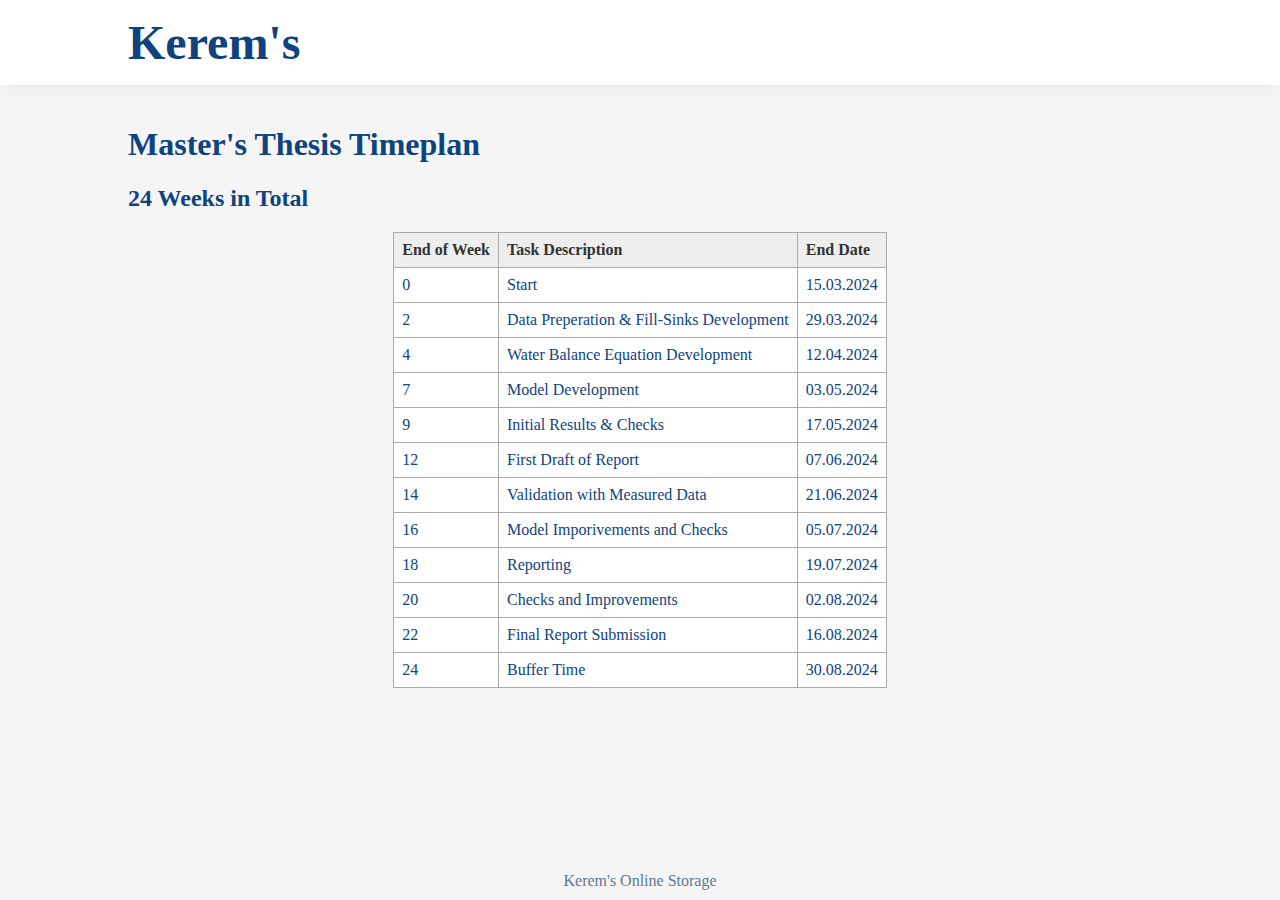
<file: MA.html>
<!DOCTYPE html>
<html lang="en">
<head>
    <meta charset="UTF-8">
    <meta name="viewport" content="width=device-width, initial-scale=1.0">
    <title>Kerem's</title>
    <link rel="stylesheet" href="style.css">
</head>
<body>
    <header class="menu-bar">
        <div class="title-container">
			<title1>Kerem's</title1>
        </div>
        <div class="menu-container">
            <div class="menu-items">
                <!-- <a href="index.html" class="menuitem">Home</a> -->
                <!-- Additional menu items can be added here -->
            </div>
        </div>
    </header>
	
    <div class="context-container">
		<h1>Master's Thesis Timeplan</h1>
		<h2>24 Weeks in Total</h2>
	
        <table id="projectTable">
            <thead>
                <tr>
                    <th>End of Week</th>
                    <th>Task Description</th>
                    <th>End Date</th>
                </tr>
            </thead>
            <tbody>
                <!-- Table rows will be inserted here by JavaScript -->
            </tbody>
        </table>
    </div>

    <footer>
        Kerem's Online Storage
    </footer>

    <script>
	
	const taskData = [
		{ weekNumber: 0, taskDescription: "Start" },
		{ weekNumber: 2, taskDescription: "Data Preperation & Fill-Sinks Development" },
		{ weekNumber: 4, taskDescription: "Water Balance Equation Development" },
		{ weekNumber: 7, taskDescription: "Model Development" },
		{ weekNumber: 9, taskDescription: "Initial Results & Checks" },
		{ weekNumber: 12, taskDescription: "First Draft of Report" },
		{ weekNumber: 14, taskDescription: "Validation with Measured Data" },
		{ weekNumber: 16, taskDescription: "Model Imporivements and Checks" },
		{ weekNumber: 18, taskDescription: "Reporting" },
		{ weekNumber: 20, taskDescription: "Checks and Improvements" },
		{ weekNumber: 22, taskDescription: "Final Report Submission" },
		{ weekNumber: 24, taskDescription: "Buffer Time" },
		// Add more tasks as needed
	];

	const startdate = "15.03.2024";

	function convertToDateObject(dateStr) {
		const parts = dateStr.split(".");
		return new Date(parts[2], parts[1] - 1, parts[0]); // Month is 0-indexed in JavaScript
	}

	function formatDateForDisplay(dateObj) {
		const day = String(dateObj.getDate()).padStart(2, '0');
		const month = String(dateObj.getMonth() + 1).padStart(2, '0'); // Month is 0-indexed in JavaScript
		const year = dateObj.getFullYear();
		return `${day}.${month}.${year}`;
	}

	function generateTableRows(taskData, startDate) {
		const startDateObj = convertToDateObject(startDate);
		const tableBody = document.querySelector("#projectTable tbody");
		tableBody.innerHTML = ''; // Clear existing table rows

		taskData.forEach(task => {
			const submissionDate = new Date(startDateObj);
			submissionDate.setDate(submissionDate.getDate() + task.weekNumber * 7);

			const row = `<tr>
							<td>${task.weekNumber}</td>
							<td>${task.taskDescription}</td>
							<td>${formatDateForDisplay(submissionDate)}</td>
						 </tr>`;
			tableBody.innerHTML += row;
		});
	}

	generateTableRows(taskData, startdate);

		
    </script>
</body>
</html>
</file>
<file: style.css>
html, body {
			height: 100%; /* Make sure the html and body elements take up full height */
			margin: 0;
			padding: 0;
		}

       body {
            font-family: Garamond, serif;
            background-color: #f5f5f5;
            margin: 0px;
            padding: 0px;
            color: #62778f;
			display: flex;
			flex-direction: column;
        }

        .menu-bar {
            background-color: #fff;
            display: flex;
            padding: 15px 10%; 
            box-shadow: 0 6px 12px 0 rgb(6 43 86 / 4%);
        }

		.title-container {
			flex-grow: 1; /* Allows the title container to grow and fill available space */
			text-align: left; /* Aligns the title to the left */
		}

		.menu-container {
			display: flex;
			justify-content: flex-end; /* Aligns menu items to the right */
		}

        .menu-items {
            display: flex;
            align-items: end; /* Vertically align menu items */
        }

        .menu-items a {
            text-decoration: none;
            transition: all .3s ease;
            font-size: 24px;
            font-weight: bold; /* Make menu items bold */
            margin-left: 40px; /* Add spacing between menu items */
            color: #0f437f;
        }

        .menu-items a:hover {
            color: #f99d77;
        }

		.context-container {
			flex: 1;
			margin-top: 20px;
			margin-bottom: 20px;
			justify-content: space-between; /* Aligns children (title and menu) on opposite ends */
			align-items: center; /* Vertically centers the title and menu items */
			padding: 0 10%;
			background-color: #f5f5f5;
		}

        title1 {
            font-size: 48px;
            font-family: Garamond, serif;
            font-style: normal;
            font-weight: 600;
            text-decoration: none;
            color: #0f437f;
            margin: 0; /* Remove default margin */
        }
		
        h1 {
            font-size: 32px;
            font-family: Garamond, serif;
            font-style: normal;
            font-weight: 600;
            text-decoration: none;
            color: #0f437f;
        }

        h2 {
            font-size: 24px;
            font-family: Garamond, serif;
            font-style: normal;
            font-weight: 600;
            text-decoration: none;
            color: #0f437f;
        }

        p {
            font-size: 20px;
            margin: 0; /* Remove default margin */
            vertical-align: top; /* Align p to the top of h2 */
        }

        a {
            text-decoration: none;
            font-size: 22px;
            transition: all .3s ease;
            color: #0f437f;
        }

        a:hover {
            color: #f99d77;
        }

        ul {
            padding: 0px 0px; 
            font-size: 18px;
        }

        li {
            font-size: 18px;
            padding: 5px;
        }

        footer {
            background-color: #f5f5f5;
            text-align: center;
            padding-bottom: 10px;
            width: 100%;
        }

		table {
			width: fit-content; /* Content width */
			border-collapse: collapse; /* Makes borders look cleaner */
			margin-left: auto;
			margin-right: auto;
		}

		th, td {
			border: 1px solid #aaa; /* Border for cells */
			padding: 8px; /* Padding inside cells */
			text-align: left; /* Align text to the left */
			background-color: #fff; /* Background color for headers */
			color: #0f437f;
		}

		th {
			background-color: #eee; /* Background color for headers */
			color: #333; /* Text color for headers */
		}

		tr:nth-child(even) {
			background-color: #f9f9f9; /* Zebra striping for rows */
		}

		tr:hover {
			background-color: #f1f1f1; /* Hover effect for rows */
		}
</file>
